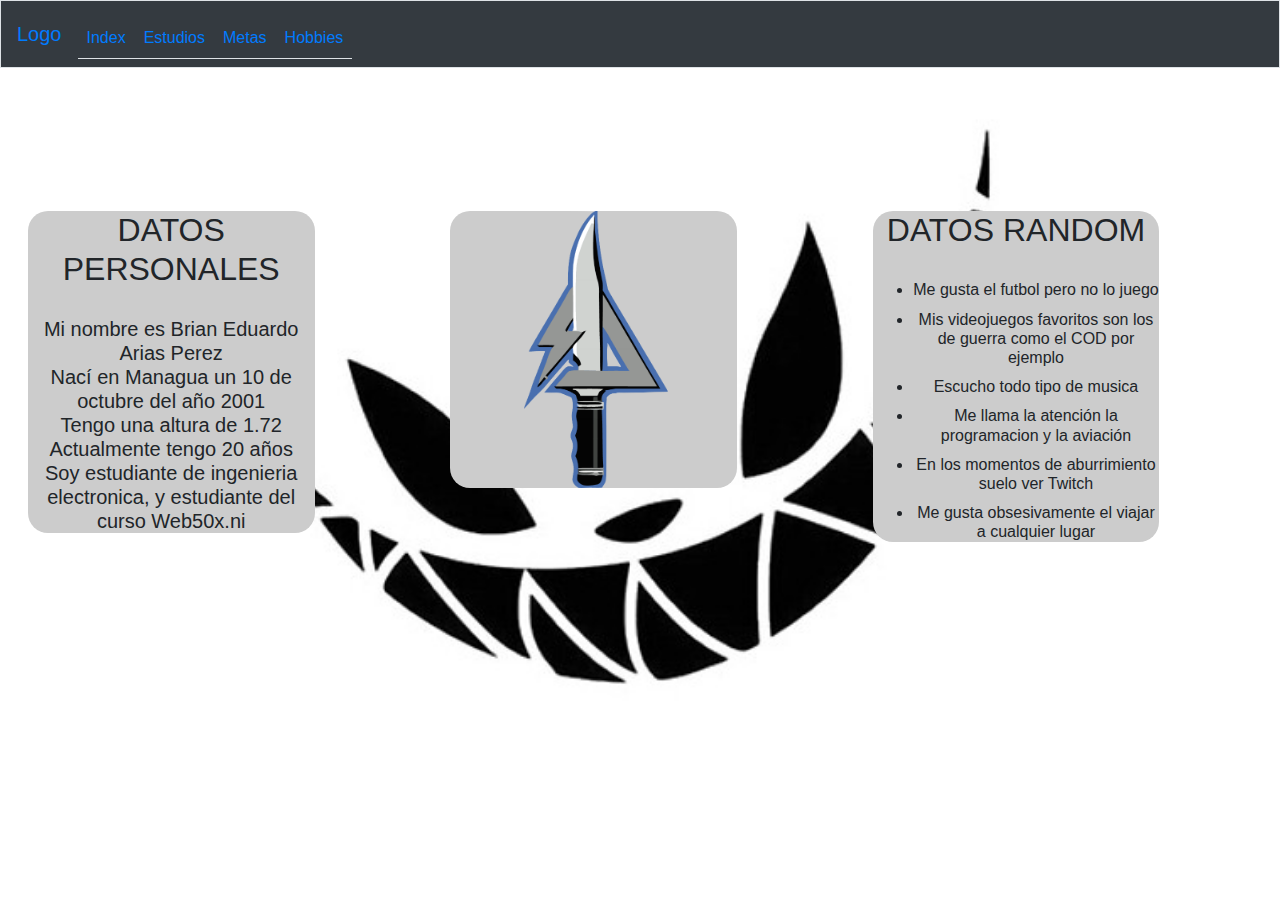
<file: About.html>
<!DOCTYPE html>
<html lang="en">
<head>
    <meta charset="UTF-8">
    <meta http-equiv="X-UA-Compatible" content="IE=edge">
    <meta name="viewport" content="width=device-width, initial-scale=1.0">
    <link rel="stylesheet" href="style.css">
    <link rel="stylesheet" href="https://maxcdn.bootstrapcdn.com/bootstrap/4.0.0/css/bootstrap.min.css" integrity="sha384-Gn5384xqQ1aoWXA+058RXPxPg6fy4IWvTNh0E263XmFcJlSAwiGgFAW/dAiS6JXm" crossorigin="anonymous">
    <title>About me</title>
</head>
<body>
    <div class="barra_nav">
        <nav class="navbar navbar-expand-md navbar-white bg-dark border">
            <a class="navbar-brand" href="Logo.jpg">Logo</a>
            <ul class=" navbar-nav nav-tabs mr-auto mt-2">
                <li class="nav-item"><a class="nav-link" href="Index.html">Index</a></li>
                <li class="nav-item"><a class="nav-link" href="Estudios.html">Estudios</a></li>
                <li class="nav-item"><a class="nav-link" href="Metas.html">Metas</a></li>
                <li class="nav-item"><a class="nav-link" href="Hobbies.html">Hobbies</a></li>
              </ul>
        </nav> 
    </div>
           <div class="container-fluid" id="relleno2">
            <div class="row">
                <div class="col-sm-3 ">
                    <div class="cuadro">
                        <h2 style="margin-bottom: 10%;">DATOS PERSONALES</h2>
                        <h5>Mi nombre es Brian Eduardo Arias Perez <br> Nací en Managua
                        un 10 de octubre del año 2001<br>Tengo una altura de 1.72<br>
                        Actualmente tengo 20 años<br>Soy estudiante de ingenieria electronica, y estudiante
                        del curso Web50x.ni </h5>
                    </div>
                </div>
                <div class="col-sm-3 offset-md-1">
                    <div class="cuadro">
                        <img src="delta.png" alt="Delta force" width="65%" height="62%">
                    </div>
                </div>
                <div class="col-sm-3 offset-md-1">
                    <div class="cuadro">
                        <h2 style="margin-bottom: 10%;">DATOS RANDOM </h2> 
                        <ul>
                            <li><h6>Me gusta el futbol pero no lo juego</h6></li>
                            <li><h6>Mis videojuegos favoritos son los de guerra como el COD por ejemplo</h6></li>
                            <li><h6>Escucho todo tipo de musica</h5></li>
                            <li><h6>Me llama la atención la programacion y la aviación</h6></li>
                            <li><h6>En los momentos de aburrimiento suelo ver Twitch</h6></li>
                            <li><h6>Me gusta obsesivamente el viajar a cualquier lugar</h6></li>
                        </ul>
                    </div>
                </div>
    </div>
</body>
</html>
</file>
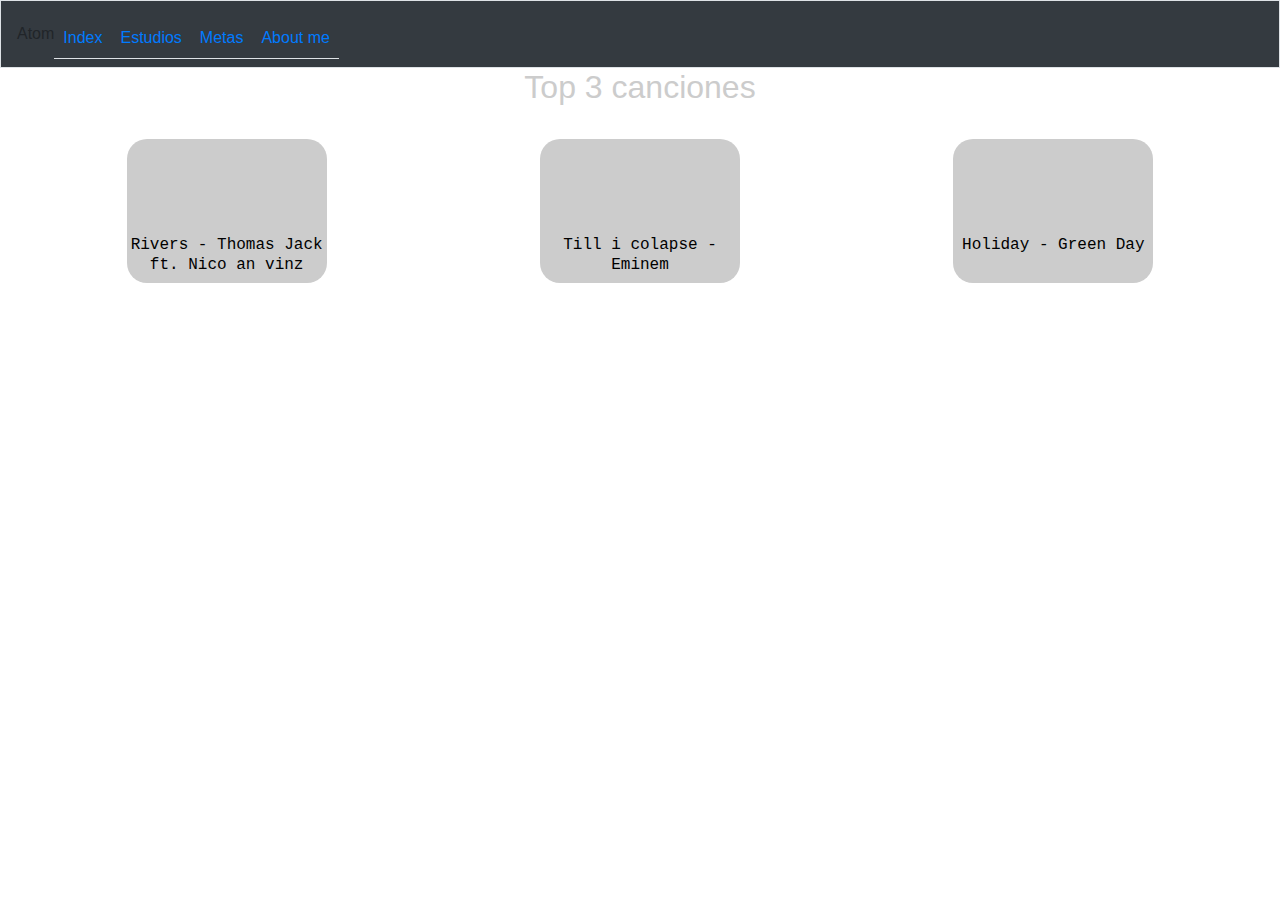
<file: Hobbies.html>
<!DOCTYPE html>
<html lang="en">
<head>
    <meta charset="UTF-8">
    <meta http-equiv="X-UA-Compatible" content="IE=edge">
    <meta name="viewport" content="width=device-width, initial-scale=1.0">
    <link rel="stylesheet" href="https://maxcdn.bootstrapcdn.com/bootstrap/4.0.0/css/bootstrap.min.css" integrity="sha384-Gn5384xqQ1aoWXA+058RXPxPg6fy4IWvTNh0E263XmFcJlSAwiGgFAW/dAiS6JXm" crossorigin="anonymous">
    <link rel="stylesheet" href="estilos.css">
    
    <title>Hobbies</title>
</head>
<body>
    <div class="barra_nav">
        <nav class="navbar navbar-expand-md navbar-white bg-dark border">
            <div><i class="fa-solid fa-atom-simple"></i>Atom</div>
            <ul class=" navbar-nav nav-tabs mr-auto mt-2">
                <li class="nav-item"><a class="nav-link" href="Index.html">Index</a></li>
                <li class="nav-item"><a class="nav-link" href="Estudios.html">Estudios</a></li>
                <li class="nav-item"><a class="nav-link" href="Metas.html">Metas</a></li>
                <li class="nav-item"><a class="nav-link" href="About.html">About me</a></li>
              </ul>
        </nav> 
    </div>
    <div style="text-align: center;">
        <h2 style="color: #ccc;">Top 3 canciones</h2>
        <section class="flex">   
            <div class="caja">
                <iframe width="200" height="90" src="https://www.youtube.com/embed/sqYEvGr372M" title="YouTube video player" frameborder="0" allow="accelerometer; autoplay; clipboard-write; encrypted-media; gyroscope; picture-in-picture" allowfullscreen></iframe>
                <h6>Rivers - Thomas Jack <br> ft. Nico an vinz</h6>
            </div>
            <div class="caja">
                <iframe width="200" height="90" src="https://www.youtube.com/embed/Obim8BYGnOE" title="YouTube video player" frameborder="0" allow="accelerometer; autoplay; clipboard-write; encrypted-media; gyroscope; picture-in-picture" allowfullscreen></iframe>
                <h6>Till i colapse -  <br> Eminem</h6>
            </div>
            <div class="caja">
                <iframe width="200" height="90" src="https://www.youtube.com/embed/A1OqtIqzScI" title="YouTube video player" frameborder="0" allow="accelerometer; autoplay; clipboard-write; encrypted-media; gyroscope; picture-in-picture" allowfullscreen></iframe>
                <h6>Holiday - Green Day</h6>
            </div>
        </section>
    </div>
</body>
</html>
</file>
<file: style.css>
.barra_nav {
    margin-top: auto;
}
.relleno{
    background-image: url("Fondo.jpg");
    object-fit: cover;
    height: 100vh;
    background-position: center center;
    background-repeat: no-repeat;
    background-size: cover;
    margin-top: 0%;
    padding-bottom: 45%;
}
#centro{
    position: absolute;
    height: 50%;
    width: 50%;
    left: 25%;
    top: 35%;
    text-align:center;
    color:rgb(22, 7, 85);
    
}
#relleno2{
    background-image: url("Logo.jpg");
    background-position: center center;
    object-fit: cover;
    width: auto;
    height: 85vh;
    background-repeat: no-repeat;
    background-size: cover;
    margin-top: 0%;
    margin-left: 1%;
    padding-bottom: 0% auto;
}
#table{
    height: 45vh;
}
.cuadro{
    background-color: #ccc;
    border-top-left-radius:20px;
    border-top-right-radius: 20px;
    border-bottom-right-radius: 20px;
    border-bottom-left-radius: 20px;
    margin-top: 50%;
    text-align: center;
}
</file>
<file: estilos.css>
body {
  background-image: url("https://64.media.tumblr.com/5378b15545e9f678c276c71d65c2332d/db4faccd3974c37c-80/s1280x1920/62af995ea18fbff1be7188e5221af897186db6b8.gifv");
}

.flex {
  padding: 20px;
  display: flex;
  flex-flow: row wrap;
  width: auto;
  height: auto;
  margin: 0 auto;
  justify-content: space-around;
}

.caja {
  background-color: #ccc;
  border-top-left-radius: 20px;
  border-top-right-radius: 20px;
  border-bottom-right-radius: 20px;
  border-bottom-left-radius: 20px;
  text-align: center;
  margin: 5px;
  overflow: hidden;
}
.caja h6 {
  font-family: "Lucida Console", "Courier New", monospace;
  color: #000;
}

/*# sourceMappingURL=estilos.css.map */
</file>
